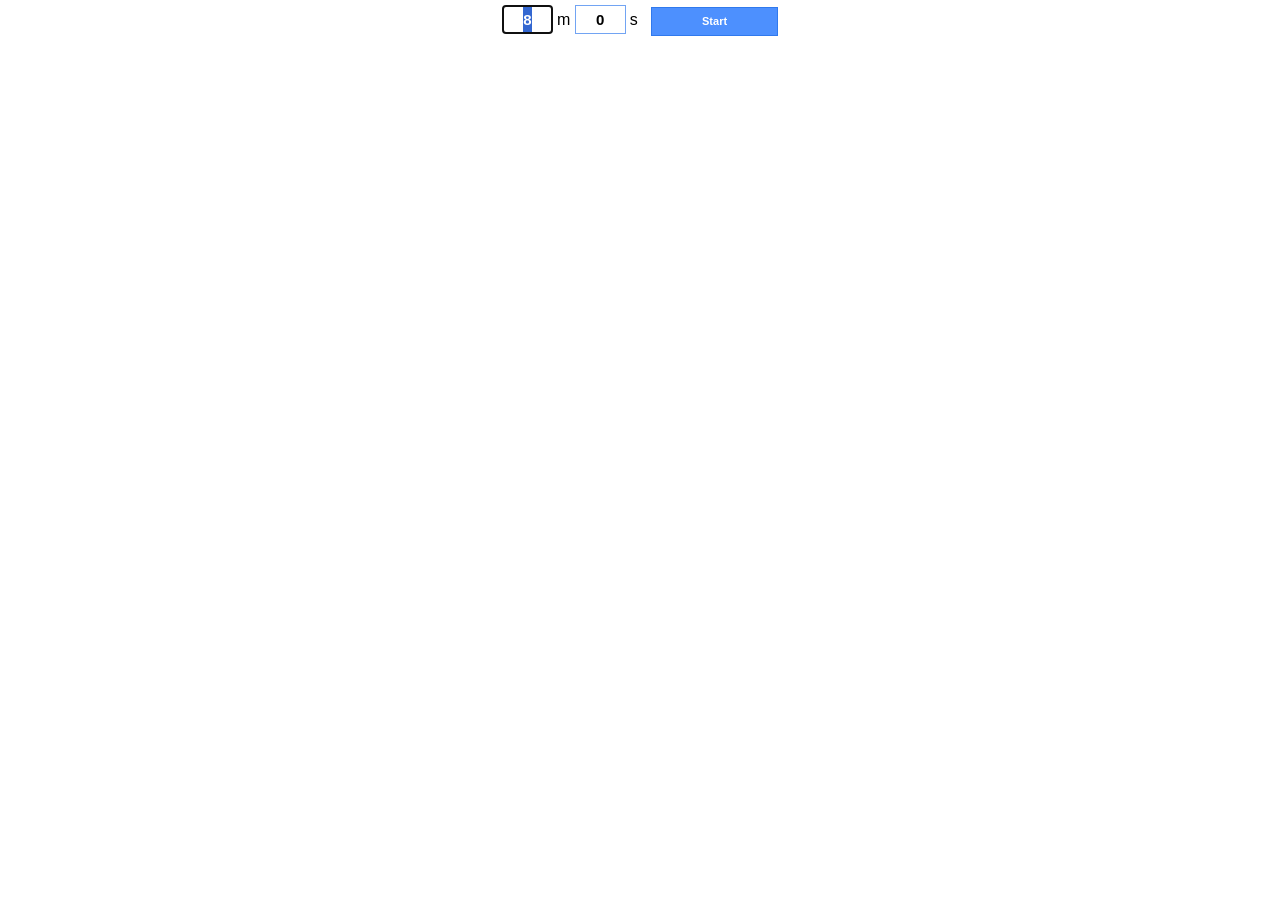
<file: popup.html>
<!DOCTYPE html>
<html lang="en" dir="ltr">
<head>
    <meta charset="utf-8">
    <title>Simplest Timer [popup]</title>
    <link rel="stylesheet" type="text/css" href="style.css">
    <script src="javascript/popup.js"></script>
</head>
<body>
    <form action="#">
        <span class="field"><input type="text" name="minutes" id="minutes" required size="3" maxlength="3" accesskey="m" title="Minutes" /></span><label id="mlb" for="minutes">m</label>
        <span class="field"><input type="text" name="seconds" id="seconds" required size="3" maxlength="3" accesskey="s" title="Seconds" /></span><label id="slb" for="seconds">s</label>
        <span class="separator">&nbsp;</span>
        <span class="field"><input class="blue_button" type="submit" name="button" value="Start" /></span>
    </form>
</body>
</html>
</file>
<file: style.css>
html, body {
    font-family: "arial", sans-serif;
    width: 330px;
    height: 39px; /*some 23px */
    line-height: 27px;
    overflow: hidden;
    background:transparent;
    padding: 0;
    margin: 0;
}

doesnotexist:-o-prefocus, html, body {
    height: 39px !important;
}

form {
    padding: 0;
    margin: 0;
    text-align:center;
    position: fixed;
    left: 10px;
    right: 10px;
    top: 5px;
}

input {
    border: 1px solid #72a4f3;
    cursor: default;
    display: inline-block;
    font-size: 11px;
    font-weight: bold;
    height: 27px;
    line-height: 27px;
    min-width: 33px;
    padding: 0 8px;
    text-align: center;
    -moz-transition: all 0.218s, visibility 0s;
    transition: all 0.218s, visibility 0s;
}

input[name="seconds"], input[name="minutes"] {
    width: 33px;
    font-size: 15px;
    margin-right: 4px;
}

#mlb, #slb {
    font-family: "arial", sans-serif;
}

input[type="submit"] {
    width: 127px;
    height: 29px
}

input[submit]:focus {
    outline: none;
    -moz-box-shadow: inset 0 0 0 1px rgba(255, 255, 255, 0.5);
    box-shadow: inset 0 0 0 1px rgba(255, 255, 255, 0.5)
}

input[submit]:hover {
    -moz-box-shadow: 0 1px 1px rgba(0, 0, 0, 0.1);
    box-shadow: 0 1px 1px rgba(0, 0, 0, 0.1)
}

input[submit]:active {
    -moz-box-shadow: inset 0px 1px 2px rgba(0, 0, 0, 0.3);
    box-shadow: inset 0px 1px 2px rgba(0, 0, 0, 0.3)
}

.blue_button {
    background-image: -moz-linear-gradient(top, #4d90fe, #4787ed);
    background-image: linear-gradient(top, #4d90fe, #4787ed);
    border: 1px solid #3079ed;
    background-color: #4d90fe;
    color: #fff
}

.blue_button:focus {
    border-color: #4d90fe
}

.blue_button:hover {
    background-image: -moz-linear-gradient(top, #357ae8, #357ae8);
    background-image: linear-gradient(top, #4d90fe, #357ae8);
    border-color: #2f5bb7;
    background-color: #357ae8
}
</file>
